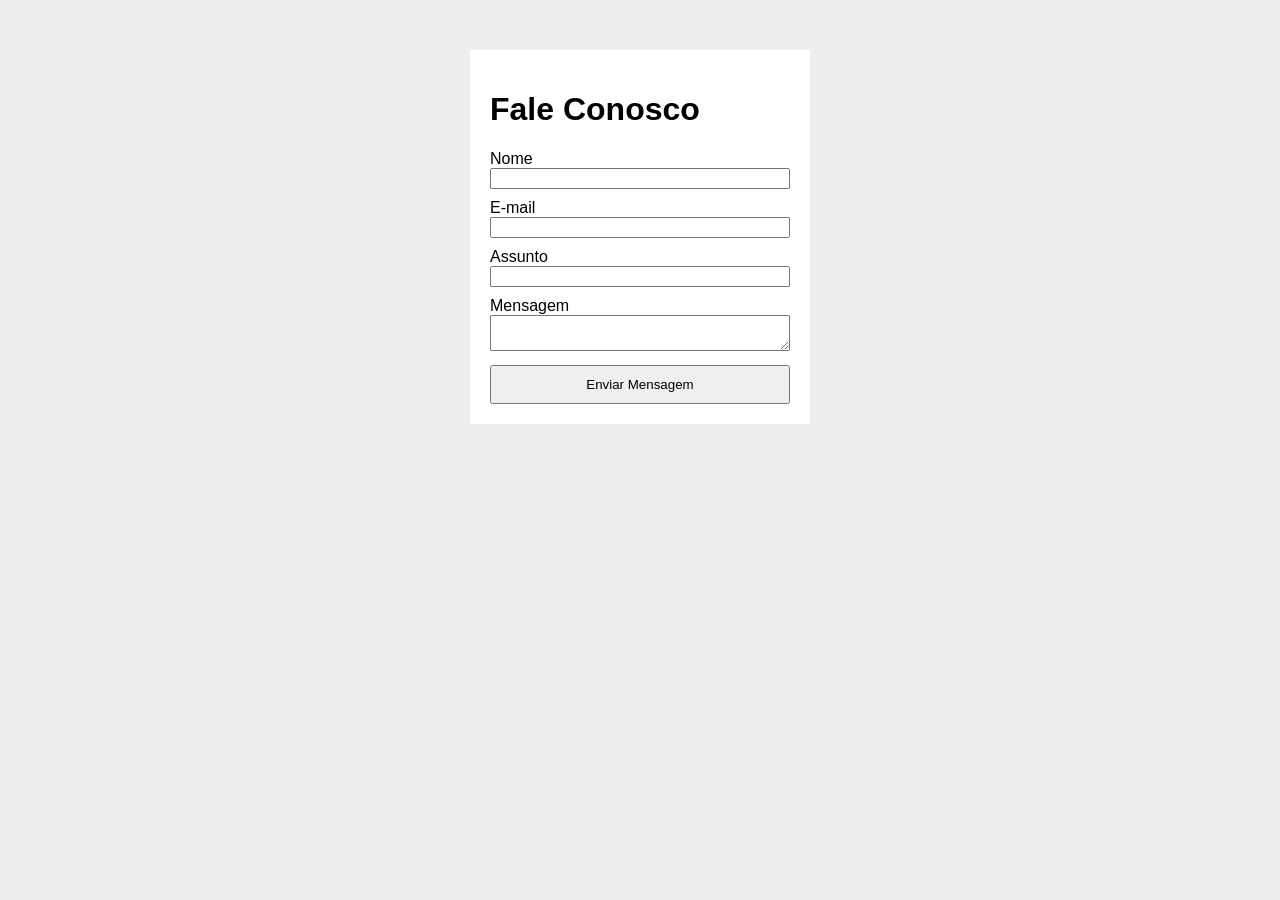
<file: index.html>
<!DOCTYPE html>
<html lang="pt-br">
<head>
    <meta charset="UTF-8">
    <meta name="viewport" content="width=device-width, initial-scale=1.0">
    <title>Formulário</title>

    <link rel="stylesheet" href="style.css">
</head>

<body>

    <div class="formulario">

        <h1>Fale Conosco</h1>

        <form action="https://formsubmit.co/vslssbarbosa@gmail.com" method="POST">

            <input type="hidden" name="_subject" value="Nova mensagem do site">

            <input type="hidden" name="_template" value="table">

            <input type="hidden" name="_next" value="http://127.0.0.1:5500/sucesso.html">

            <label for="nome">Nome</label>
            <input type="text" id="nome" name="nome" required>

            <label for="email">E-mail</label>
            <input type="email" id="email" name="email" required>

            <label for="assunto">Assunto</label>
            <input type="text" id="assunto" name="assunto" required>

            <label for="mensagem">Mensagem</label>
            <textarea id="mensagem" name="mensagem" maxlength="90" required></textarea>

            <button type="submit">Enviar Mensagem</button>

        </form>

    </div>

</body>
</html>
</file>
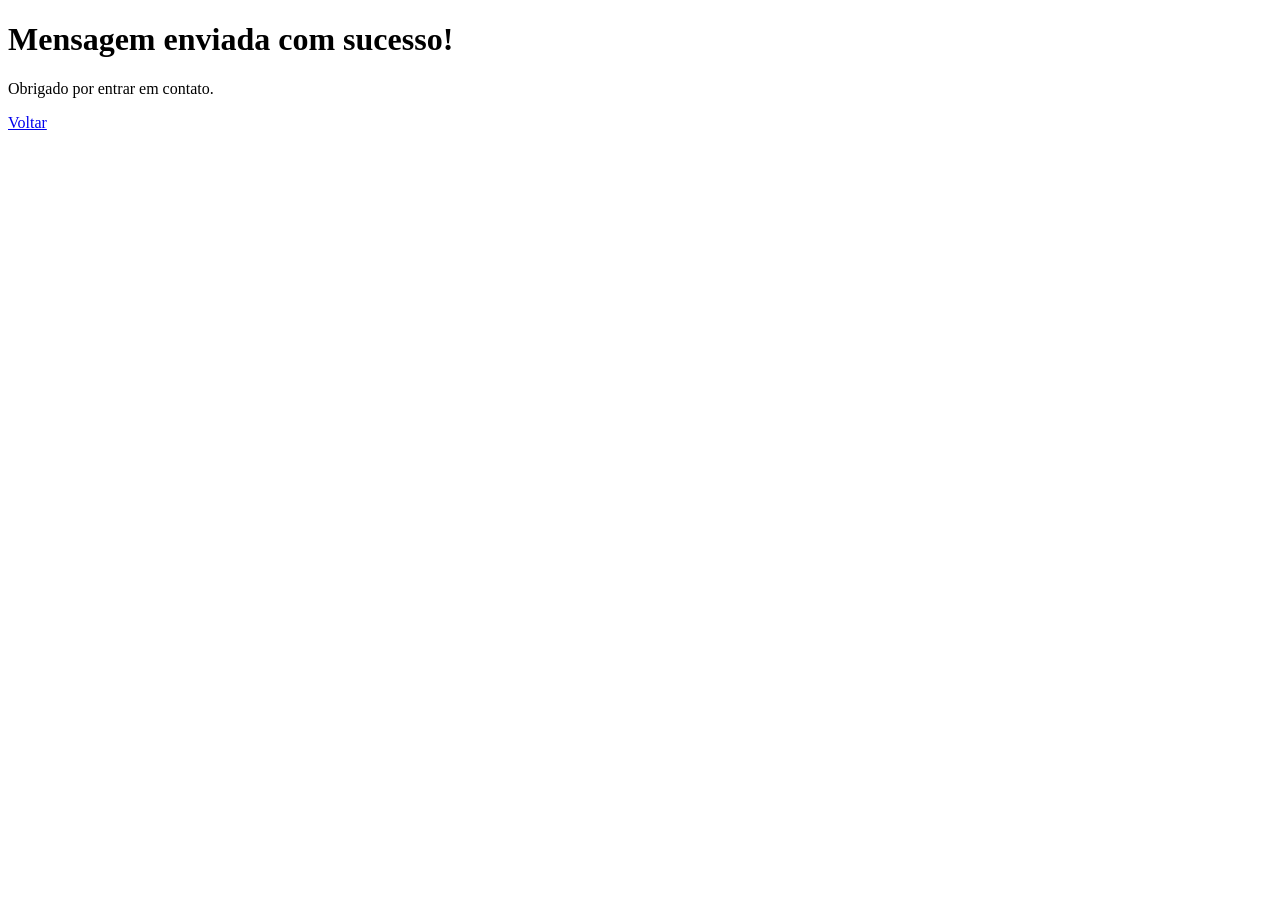
<file: sucesso.html>
<!DOCTYPE html>
<html lang="pt-br">
<head>
    <meta charset="UTF-8">
    <title>Mensagem enviada</title>
</head>

<body>

    <h1>Mensagem enviada com sucesso!</h1>

    <p>Obrigado por entrar em contato.</p>

    <a href="index.html">Voltar</a>

</body>
</html>
</file>
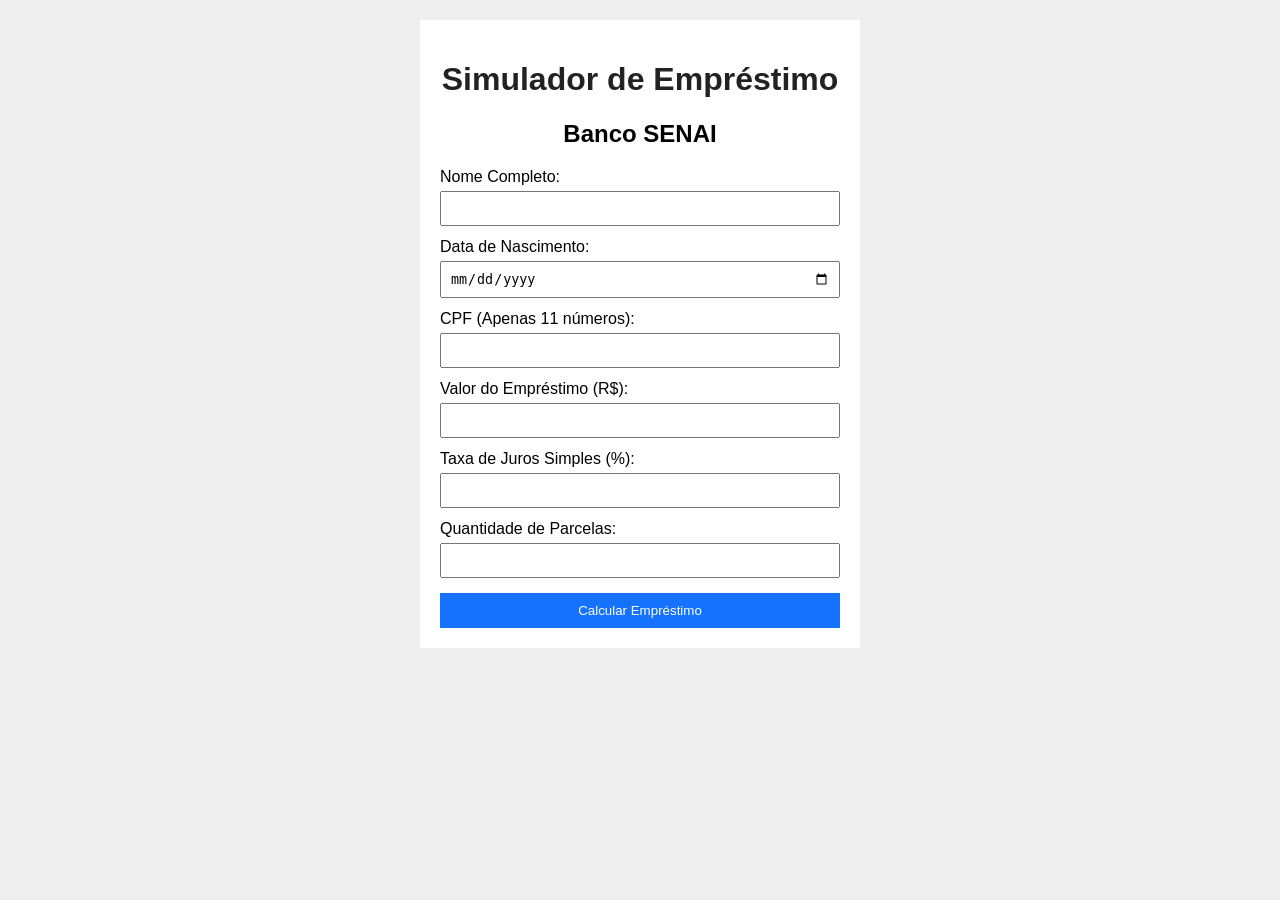
<file: Avaliação/av.html>
<!DOCTYPE html>
<html lang="pt-br">
<head>
    <meta charset="UTF-8">
    <title>Simulador de Empréstimo</title>
    <link rel="stylesheet" href="av.css">
</head>
<body>

    <div class="container">

        <h1>Simulador de Empréstimo</h1>
        <h2>Banco SENAI</h2>

        <form id="formulario">

            <label>Nome Completo:</label>
            <input type="text" id="nome">

            <label>Data de Nascimento: <span id="idade"></span></label>
            <input type="date" id="nascimento">

            <label>CPF (Apenas 11 números):</label>
            <input type="text" id="cpf" maxlength="11">

            <label>Valor do Empréstimo (R$):</label>
            <input type="number" id="valor" step="any">

            <label>Taxa de Juros Simples (%):</label>
            <input type="number" id="juros" step="any">

            <label>Quantidade de Parcelas:</label>
            <input type="number" id="parcelas">

            <button type="button" onclick="calcular()">
                Calcular Empréstimo
            </button>

        </form>

        <div id="resultado">

            <h2>Resumo da Simulação</h2>

            <p>
                Idade Calculada:
                <span id="idadeResumo"></span>
            </p>

            <p>
                Montante Total com Juros:
                <span id="montante"></span>
            </p>

            <h3>Parcelas</h3>

            <div id="listaParcelas"></div>

            <button type="button" onclick="novaSimulacao()">
                Nova Simulação
            </button>

        </div>

    </div>

    <script src="av.js"></script>

</body>
</html>
</file>
<file: style.css>
body {
    font-family: Arial;
    background: #eee;
}

.formulario {
    background: white;
    width: 300px;
    padding: 20px;
    margin: 50px auto;
}

input, textarea {
    width: 100%;
    margin-bottom: 10px;
    box-sizing: border-box;
}

button {
    width: 100%;
    padding: 10px;
}
</file>
<file: Avaliação/av.css>
body {
    font-family: Arial, sans-serif;
    background: #eee;
    margin: 0;
    padding: 20px;
}

.container {
    background: white;
    width: 400px;
    margin: auto;
    padding: 20px;
    border-radius: none;
}

h1, h2 {
    text-align: center;
}

h1 {
    color: #222;
}

label {
    display: block;
    margin-top: 12px;
}

input {
    width: 100%;
    padding: 8px;
    margin-top: 5px;
    box-sizing: border-box;
}

button {
    width: 100%;
    padding: 10px;
    margin-top: 15px;
    background: #1472ff;
    color: white;
    border: none;
}

#resultado {
    display: none;
    margin-top: 20px;
}

#listaParcelas {
    margin-top: 10px;
}

.parcela {
    background: #eee;
    padding: 10px;
    margin-top: 8px;
    border-radius: 5px;
}

#idade {
    color: blue;
}
</file>
